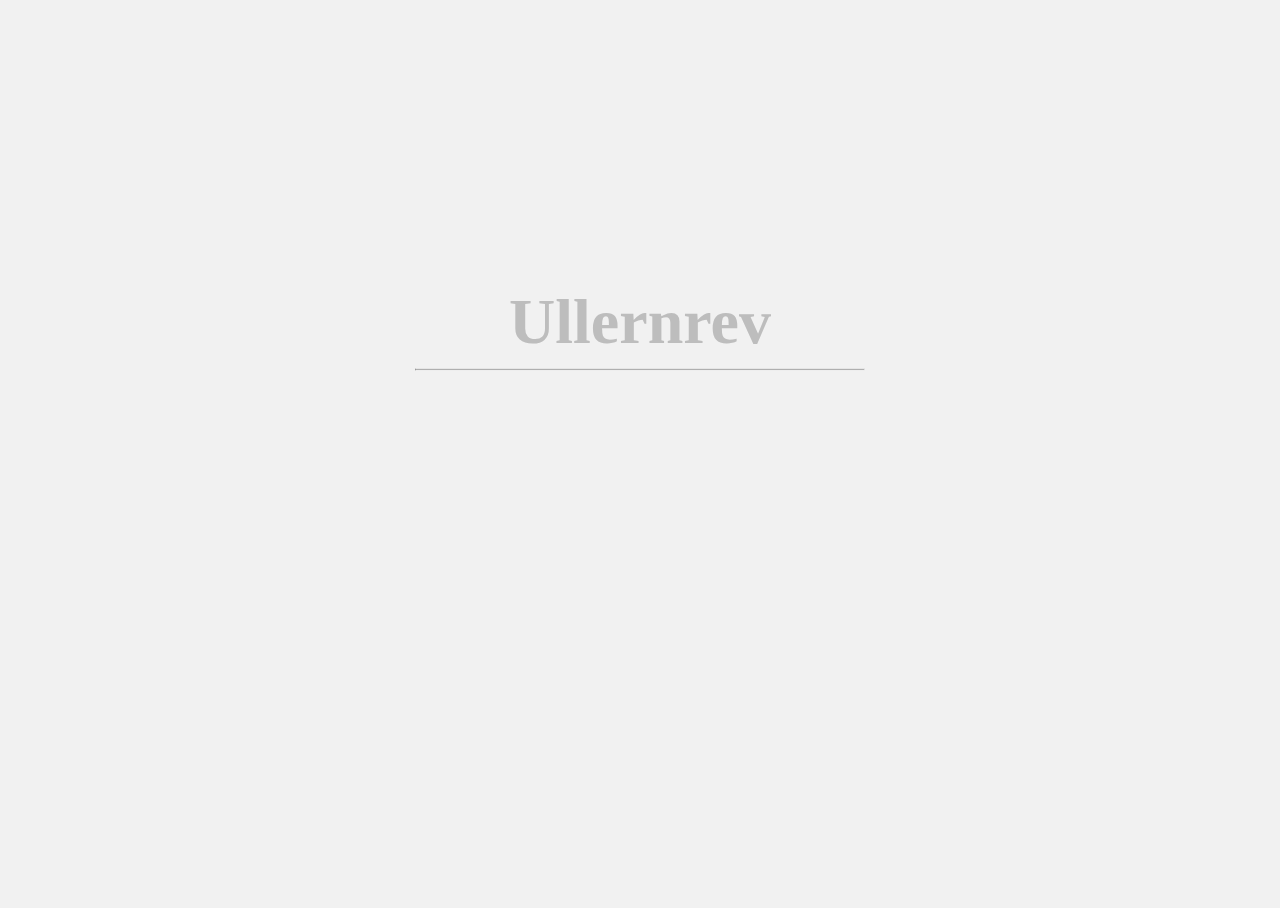
<file: index.html>
<!DOCTYPE html>
<html>

<head>
    <meta charset="utf-8" />
    <meta http-equiv="X-UA-Compatible" content="IE=edge">
    <title>Ullernrevyen 2019</title>
    <meta name="viewport" content="width=device-width, initial-scale=1">
    <link rel="stylesheet" type="text/css" media="screen" href="index.css" />
    <script src="index.js"></script>
    <link href="https://fonts.googleapis.com/css?family=Roboto:300" rel="stylesheet">
</head>

<body>
    <main>
        <div id="container">
            <h1 id="title"></h1>
            <hr>
            <p id="counter">00d 00t 00m 00s</p>
        </div>
    </main>
    <footer>
        <div id="ads">

        </div>
    </footer>
</body>

</html>
</file>
<file: index.css>
body,
html {
    height: 100%;
    background-color: #f1f1f1;
}

main {
    position: absolute;
    top: 50%;
    left: 50%;
    min-width: 80%;
    transform: translate(-50%, -90%);
}

h1,
p {
    text-align: center;
}

h1 {
    font-size: 5vw;
    color: #bdbdbd;
    margin-bottom: 10px;
}

p {
    margin-top: 20px;
    color: #d5d5d5;
    font-size: 3vw;
    opacity: 0;
    transition: opacity 1s ease-in;
}

hr {
    margin: auto;
    animation: lineAnim 1.5s ;
    width: 35vw;
    max-width: 455px;
}

@keyframes lineAnim {
    from {
        width: 0;
    }

    to {
        width: 35vw;
    }
}

@media only screen and (max-width: 1130px) {
    
}
</file>
